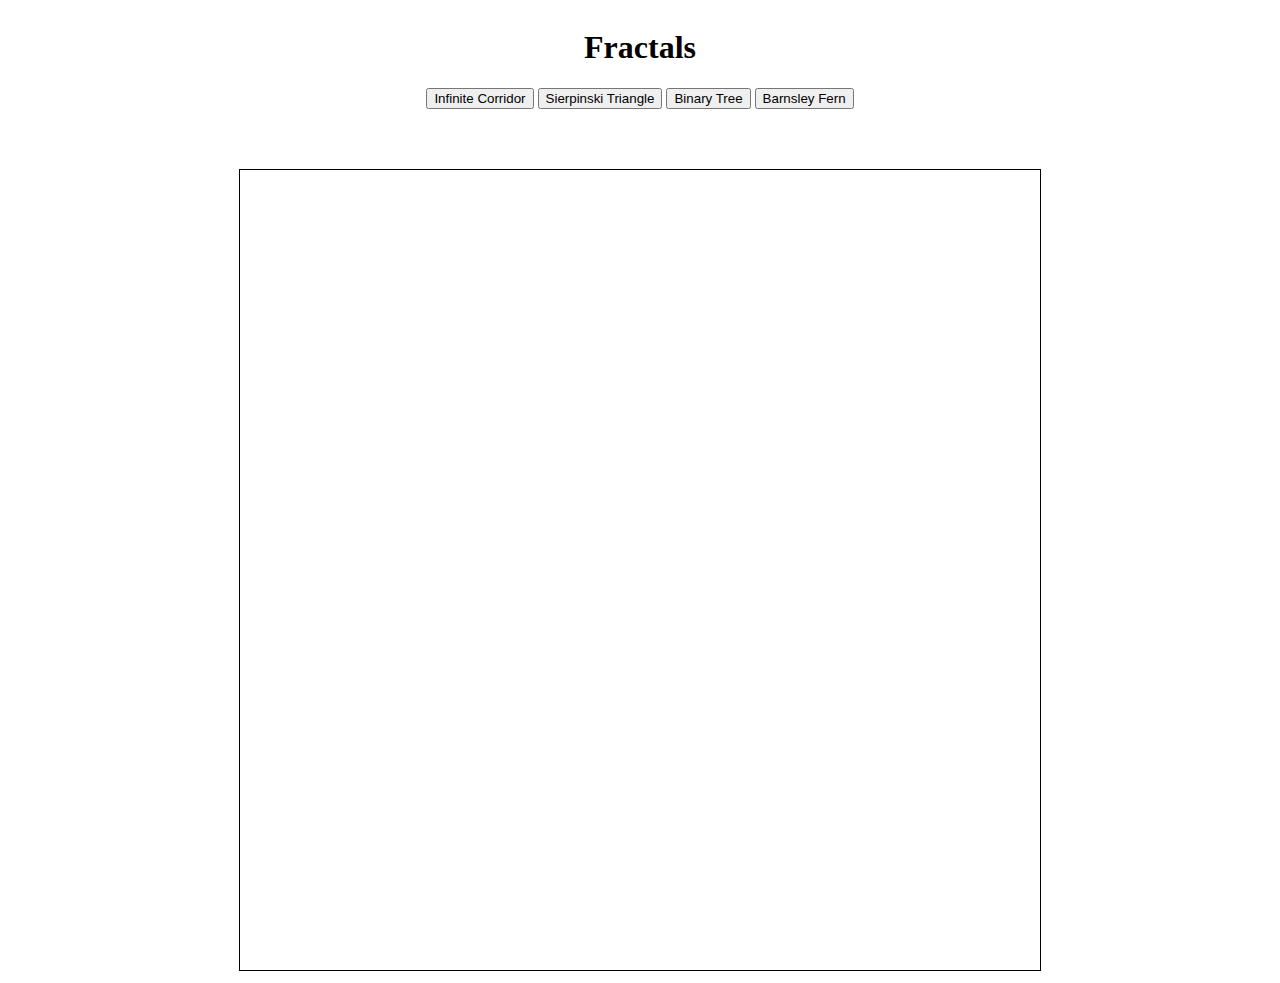
<file: index.html>
<!DOCTYPE html>
<html lang="en">
  <head>
    <meta charset="UTF-8" />
    <meta
      name="viewport"
      content="width=device-width, initial-scale=1.0"
    />
    <title>Fractals</title>
    <link
      rel="stylesheet"
      href="style.css"
    />
  </head>
  <body>
    <h1>Fractals</h1>
    <div>
      <button id="infiniteCorridor">Infinite Corridor</button>
      <button id="sierpinskiTriangle">Sierpinski Triangle</button>
      <button id="binaryTree">Binary Tree</button>
      <button id="barnsleyFern">Barnsley Fern</button>
    </div>
    <h2 id="header"></h2>
    <div id="levelsControlContainer">
      <div id="buttonRow">
        <button id="addLevel">Add Level</button>
        <h3 id="level"></h3>
        <button id="removeLevel">Remove Level</button>
      </div>
      <div
        id="sliderContainer"
        class="sliderContainer"
      >
        <div id="centeringContainer">
          <p id="angle">Angle: 60 degrees</p>
          <input
            type="range"
            min="0"
            max="180"
            value="60"
            id="slider"
          />
        </div>
      </div>
    </div>
    <div id="fernControlContainer">
      <button id="playButton">Play</button>
    </div>
    <div></div>
    <div>
      <canvas
        id="fractal"
        width="800"
        height="800"
      ></canvas>
    </div>

    <script src="drawPolygon.js"></script>
  </body>
</html>
</file>
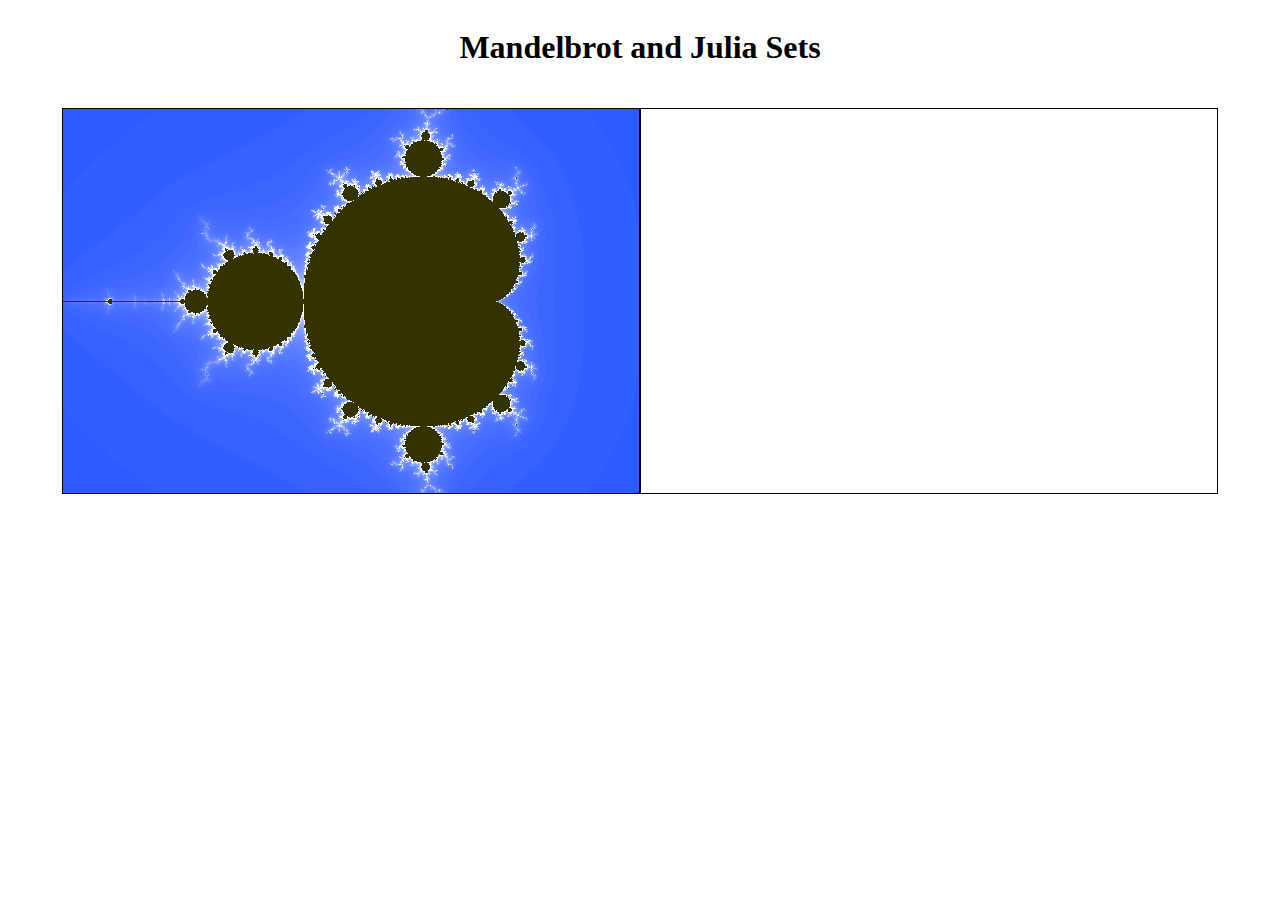
<file: mandelbrot-julia.html>
<!DOCTYPE html>
<html lang="en">
  <head>
    <meta charset="UTF-8" />
    <meta
      name="viewport"
      content="width=device-width, initial-scale=1.0"
    />
    <link
      rel="stylesheet"
      href="style.css"
    />
    <title>Mandelbrot and Julia Sets</title>
  </head>
  <body>
    <h1>Mandelbrot and Julia Sets</h1>
    <div id="mandelbrotJuliaContainer">
      <div>
        <canvas id="mandelbrot"> </canvas>
        <p id="coordinatesDisplay"></p>
      </div>
      <div>
        <canvas id="julia"></canvas>
      </div>
    </div>
    <script
      type="text/javascript"
      src="mandelbrot-julia.js"
    ></script>
  </body>
</html>
</file>
<file: style.css>
body {
  display: flex;
  flex-direction: column;
  align-items: center;
}

canvas {
  border: 1px solid black;
  margin-top: 20px;
}

#levelsControlContainer {
  display: none;
}
#level {
  margin: 0 20px;
}
#buttonRow {
  display: flex;
  justify-content: space-around;
}

#slideContainer {
  display: none;
}

#centeringContainer {
  margin-top: 10px;
  padding-bottom: 10px;
  border: 1px solid grey;
  display: flex;
  flex-direction: column;
  align-items: center;
  justify-content: center;
}
#fernControlContainer {
  display: none;
}

#mandelbrotJuliaContainer {
  display: flex;
}
</file>
